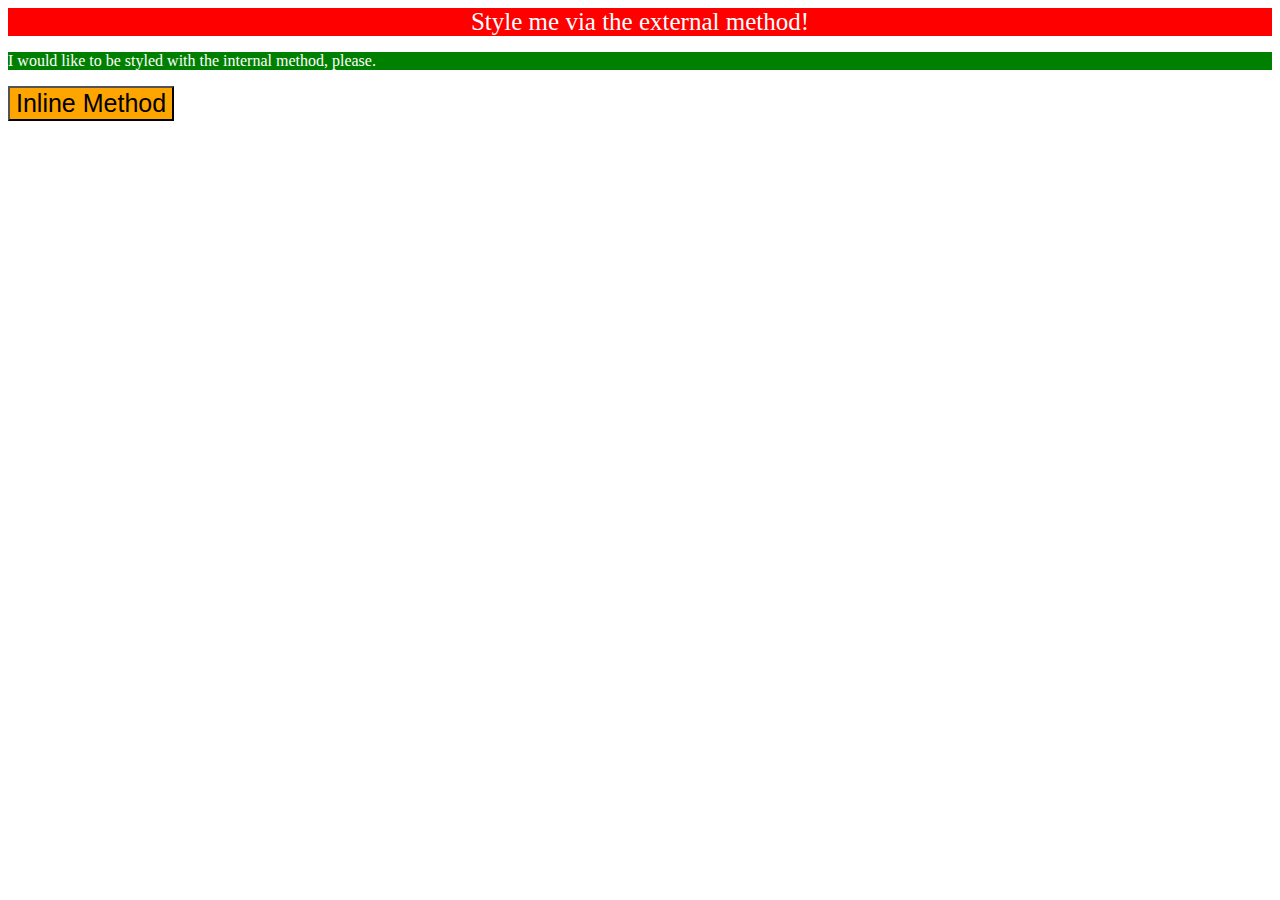
<file: 1./index.html>
<!DOCTYPE html>
<html lang="en">
  <head>
    <meta charset="UTF-8">
    <meta http-equiv="X-UA-Compatible" content="IE=edge">
    <meta name="viewport" content="width=device-width, initial-scale=1.0">
    <link rel="stylesheet" href="style.css"/>
    <title>Methods for Adding CSS</title>
    <style>
        p {
            background-color: green;
            color: white;
        }
    </style>
  </head>
  <body>
    <div>Style me via the external method!</div>
    <p>I would like to be styled with the internal method, please.</p>
    <button style="background-color: orange; font-size: 25px;">Inline Method</button>

  </body>
</html>
</file>
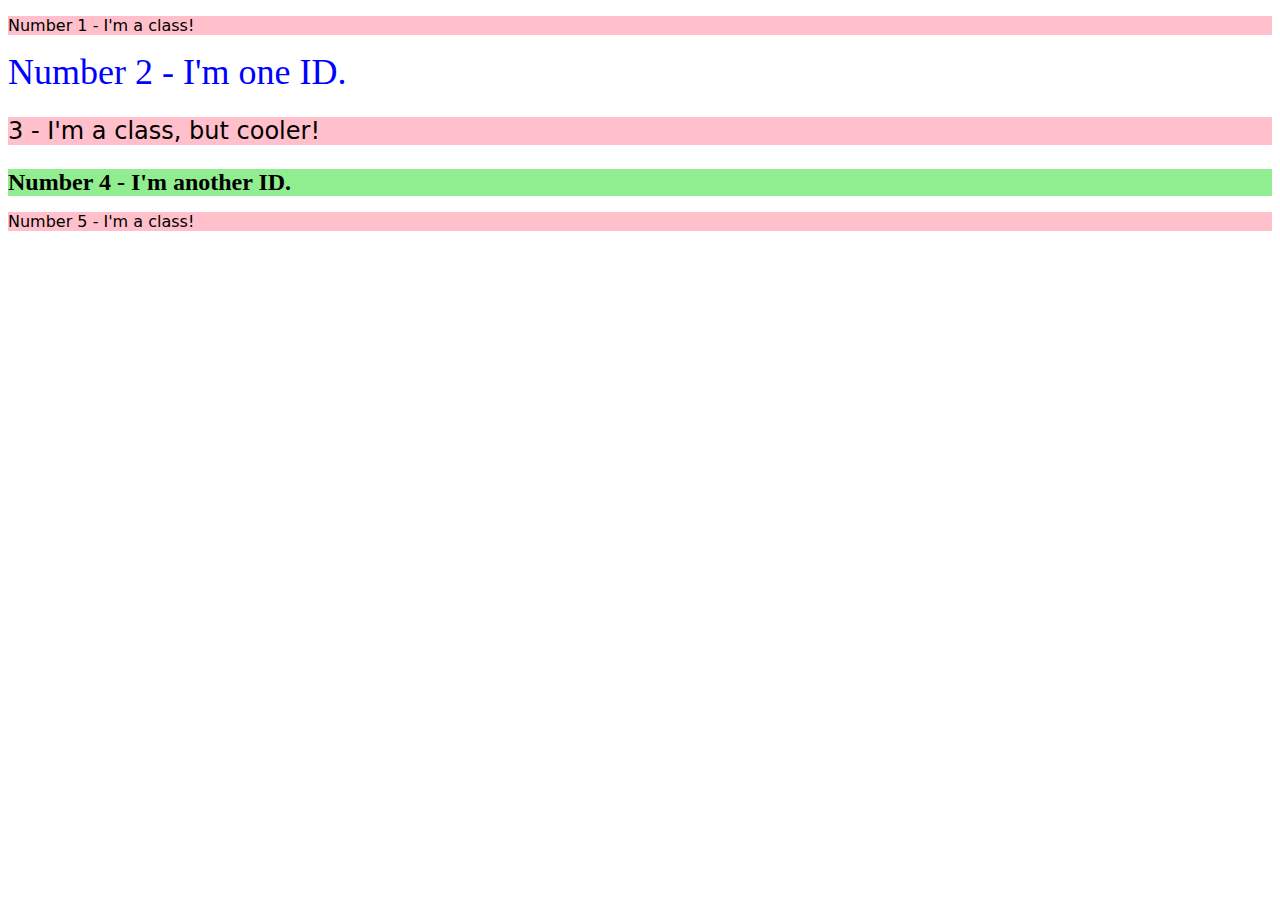
<file: 2./index.html>
<!DOCTYPE html>
<html lang="en">
  <head>
    <meta charset="UTF-8">
    <meta http-equiv="X-UA-Compatible" content="IE=edge">
    <meta name="viewport" content="width=device-width, initial-scale=1.0">
    <title>Class and ID Selectors</title>
    <link rel="stylesheet" href="style.css">
  </head>
  <body>
    <p class="Odd">Number 1 - I'm a class!</p>
    <div id="two">Number 2 - I'm one ID.</div>
    <p class="Odd adjust-font-size">3 - I'm a class, but cooler!</p>
    <div id="four" class="adjust-font-size">Number 4 - I'm another ID.</div>
    <p class="Odd">Number 5 - I'm a class!</p>
  </body>
</html>
</file>
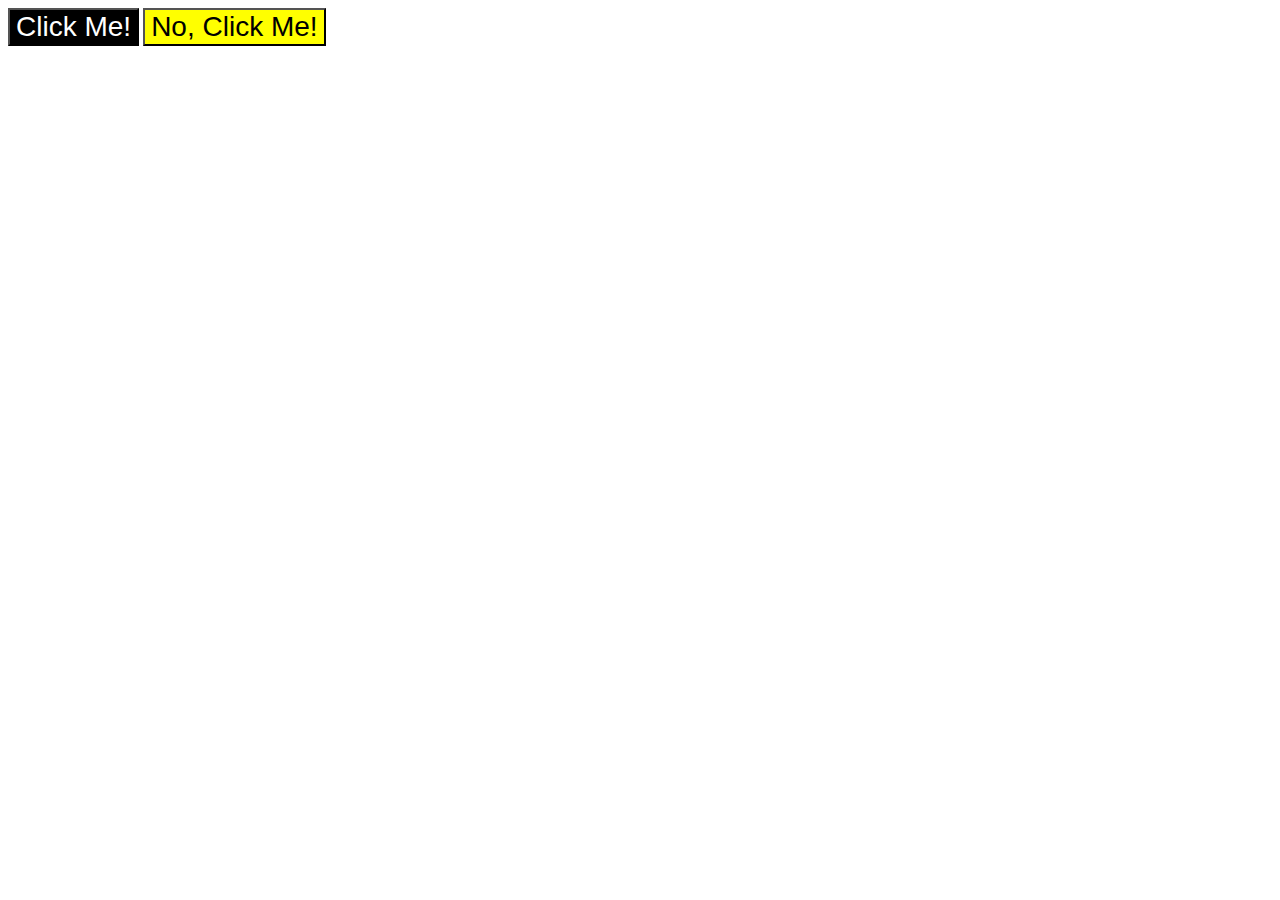
<file: 3./index.html>
<!DOCTYPE html>
<html lang="en">
  <head>
    <meta charset="UTF-8">
    <meta http-equiv="X-UA-Compatible" content="IE=edge">
    <meta name="viewport" content="width=device-width, initial-scale=1.0">
    <title>Grouping Selectors</title>
    <link rel="stylesheet" href="style.css">
  </head>
  <body>
    <button class="Click-Me">Click Me!</button>
    <button class="No-Click-Me">No, Click Me!</button>
  </body>
</html>
</file>
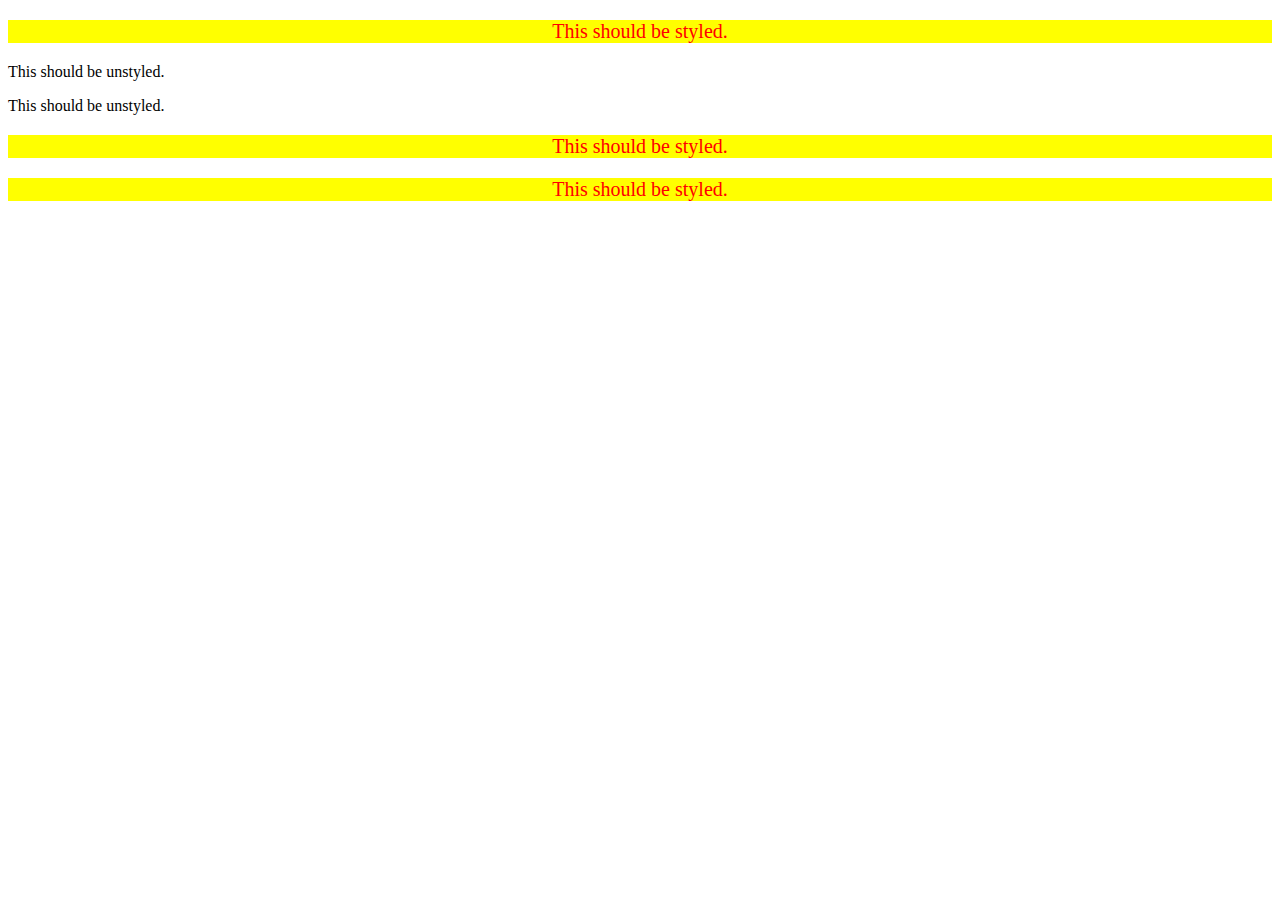
<file: 5./index.html>
<!DOCTYPE html>
<html lang="en">
  <head>
    <meta charset="UTF-8">
    <meta http-equiv="X-UA-Compatible" content="IE=edge">
    <meta name="viewport" content="width=device-width, initial-scale=1.0">
    <title>Descendant Combinator</title>
    <link rel="stylesheet" href="style.css">
  </head>
  <body>
    <div class="container">
      <p class="text">This should be styled.</p>
    </div>
    <p class="text">This should be unstyled.</p>
    <p class="text">This should be unstyled.</p>
    <div class="container">
      <p class="text">This should be styled.</p>
      <p class="text">This should be styled.</p>
    </div>
  </body>
</html>
</file>
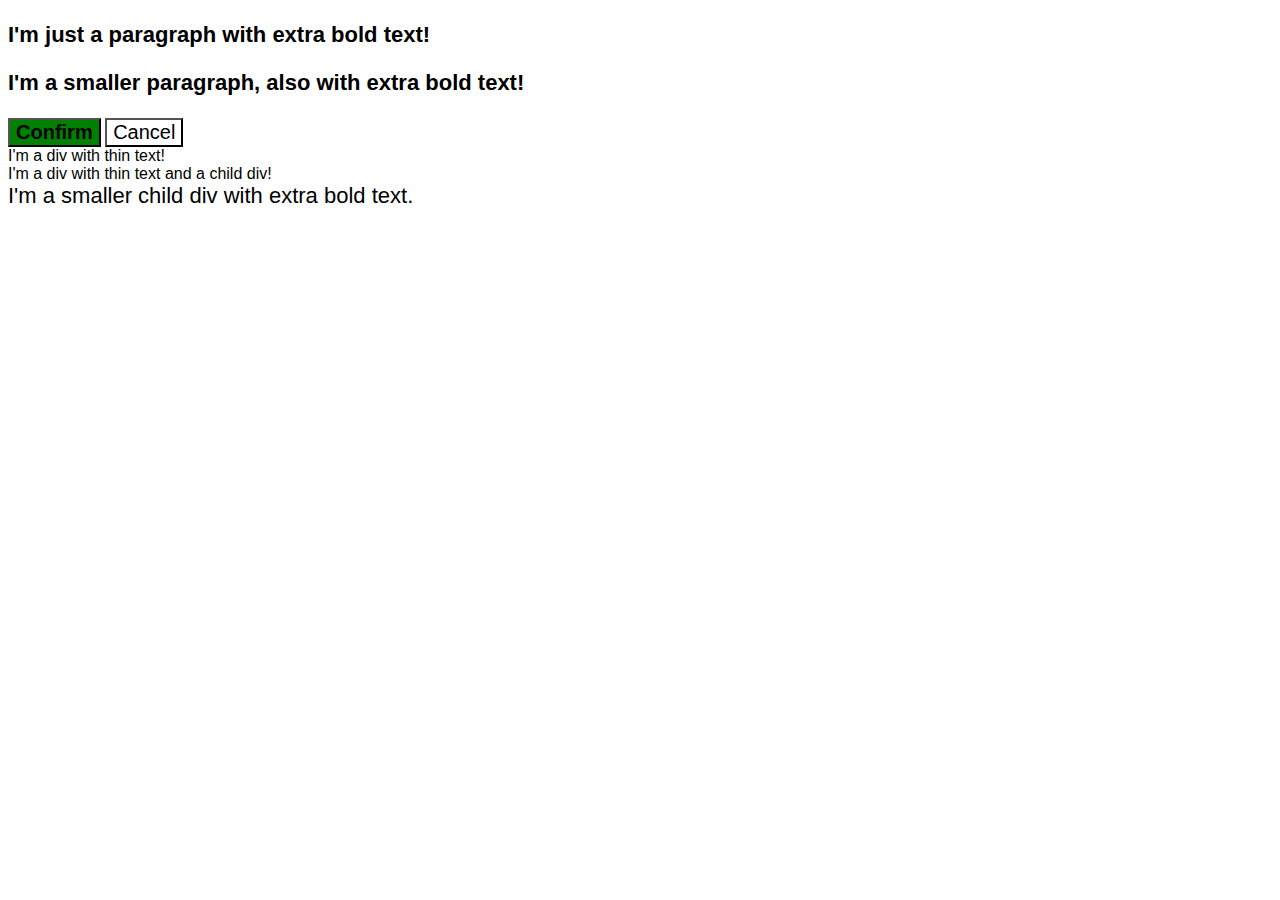
<file: 6./index.html>
<!DOCTYPE html>
<html lang="en">
  <head>
    <meta charset="UTF-8">
    <meta http-equiv="X-UA-Compatible" content="IE=edge">
    <meta name="viewport" content="width=device-width, initial-scale=1.0">
    <title>Fix the Cascade</title>
    <link rel="stylesheet" href="style.css">
  </head>
  <body>
    <p class="para">I'm just a paragraph with extra bold text!</p>
    <p class="para small-para">I'm a smaller paragraph, also with extra bold text!</p>

    <button id="confirm-button" class="button confirm">Confirm</button>
    <button id="cancel-button" class="button cancel">Cancel</button>

    <div class="text">I'm a div with thin text!</div>
    <div class="text">I'm a div with thin text and a child div!
      <div class="text child">I'm a smaller child div with extra bold text.</div>
    </div>
  </body>
</html>
</file>
<file: 1./style.css>
div{
    color:white;
    background-color: red;
    font-size: 25px;
    
    text-align: center;
}
</file>
<file: 2./style.css>
#two {
    color: #0000ff;
    font-size: 36px;
}
#four {
    color: #000000;
    /*font-size: 24px;*/
    font-weight: bold;
    background-color: lightgreen;

}
.Odd {
    font-family: Verdana, "DejaVu Sans", sans-serif;
    background-color: pink;
}
 .adjust-font-size {
    font-size: 24px;
 }
</file>
<file: 3./style.css>
.Click-Me, .No-Click-Me {
    font-size: 28px;
    font-family: Helvetica, "Times New Roman" ,sans-serif;
}
.Click-Me {
    background-color: black;
    color: white;
}
.No-Click-Me {
    background-color: yellow;
}
</file>
<file: 5./style.css>
.container .text {
    font-size: 20px;
    background-color: yellow;
    color: red;
    text-align: center;
}
</file>
<file: 6./style.css>
body {
    font-family: Arial, Helvetica, sans-serif;
  }
  
  .para,
  .small-para {
    color: hsl(0, 0%, 0%);
    font-weight: 800;
  }
  
  .small-para {
    font-size: 14px;
    font-weight: 800;
  }
  
  .para {
    font-size: 22px;
  }
  
  #confirm-button {
    background-color: green;
    color: black;
    font-weight: bold;
  } 
  
  .button {
    background-color: rgb(255, 255, 255);
    color: rgb(0, 0, 0);
    font-size: 20px;
  }
  
  .child {
    color: rgb(0, 0, 0);
    font-weight: 800;
    font-size: 14px;
  }
  
  div .text {
    color: rgb(0, 0, 0);
    font-size: 22px;
    font-weight: 100;
  }
</file>
